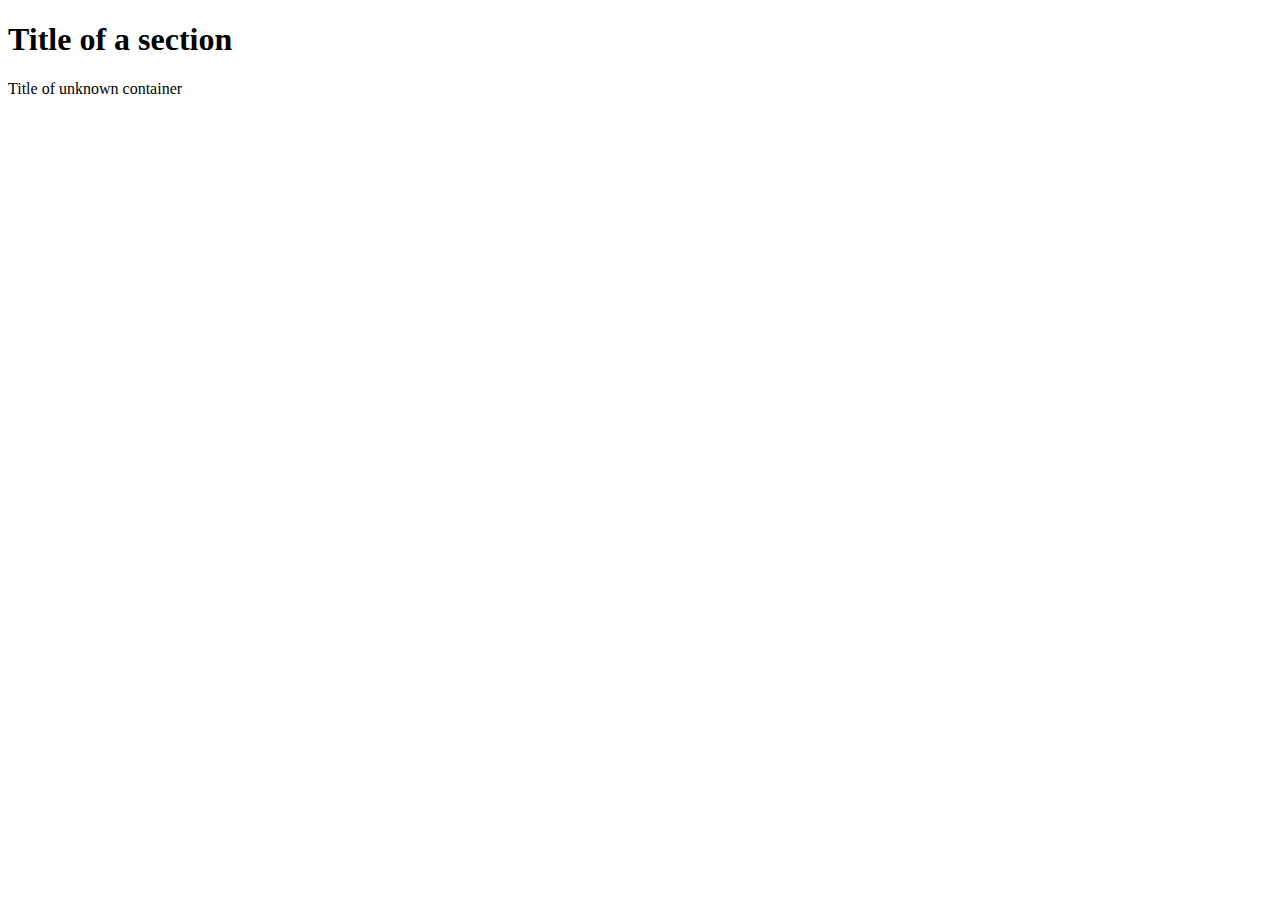
<file: index.html>
<!DOCTYPE html>
<html>

<head>
    <meta charset="utf-8">
    <meta name="author" content="Gabdol">
    <meta name="description" content="welcome to my kakao clone">
    <title>This is my title</title>



</head>

<body>
    <section>
        <header id="HeaderNumberOne" class="defaultHeader">
            <h1>Title of a section</h1>
        </header>
    </section>

    <div>
        <header id="differentHeader" class="defaultHeader">
            Title of unknown container
        </header>
    </div>
</body>

</html>
</file>
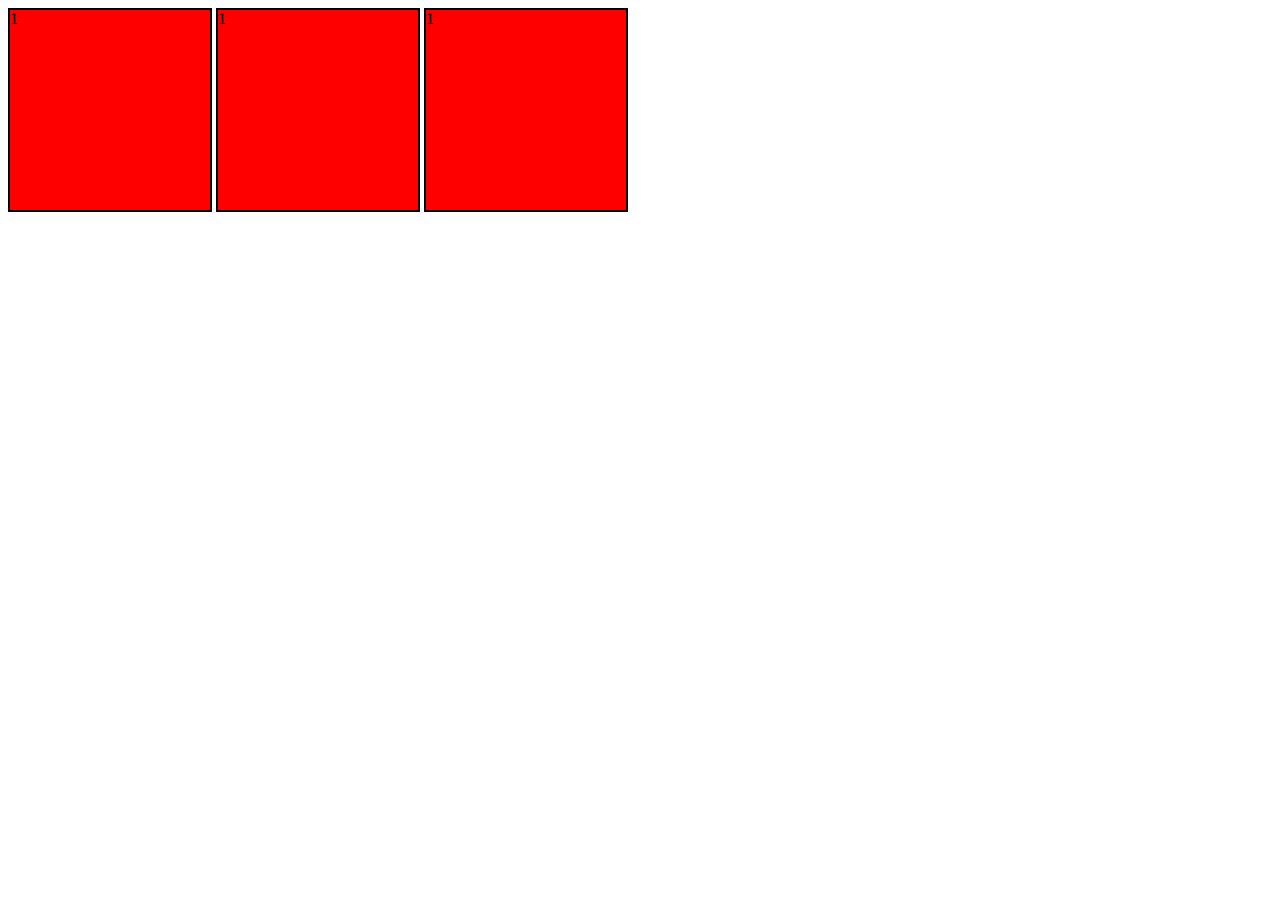
<file: 03-inline-block-inline-block/index.html>
<!DOCTYPE html>
<html>

<head>
    <meta charset="utf-8">
    <meta name="author" content="Gabdol">
    <meta name="description" content="welcome to my kakao clone">
    <title>Inline example</title>
    <style>
        .box {
            background-color: red;
            width: 200px;
            height: 200px;
            border: 2px solid black;
            display: inline-block;
        }
    </style>




</head>

<body>
    <div class="box">1</div>
    <div class="box">1</div>
    <div class="box">1</div>
</body>
</file>
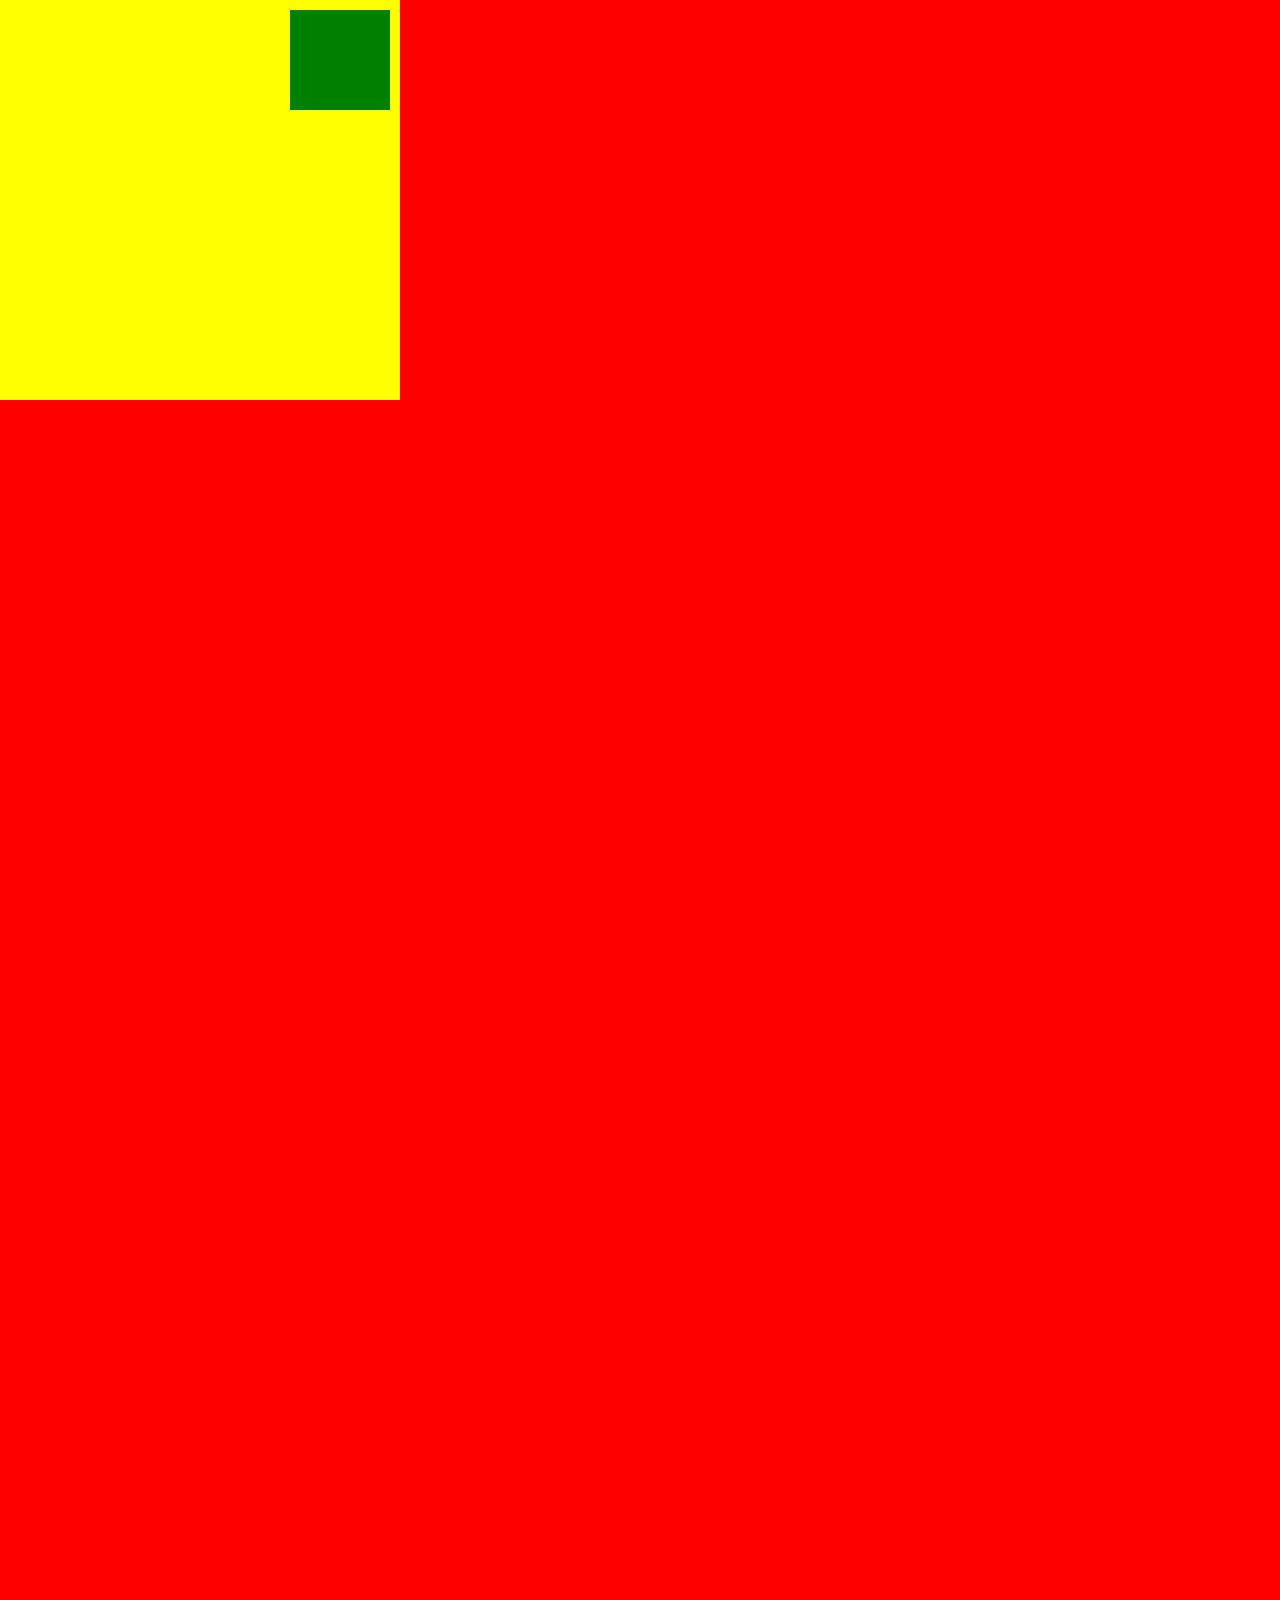
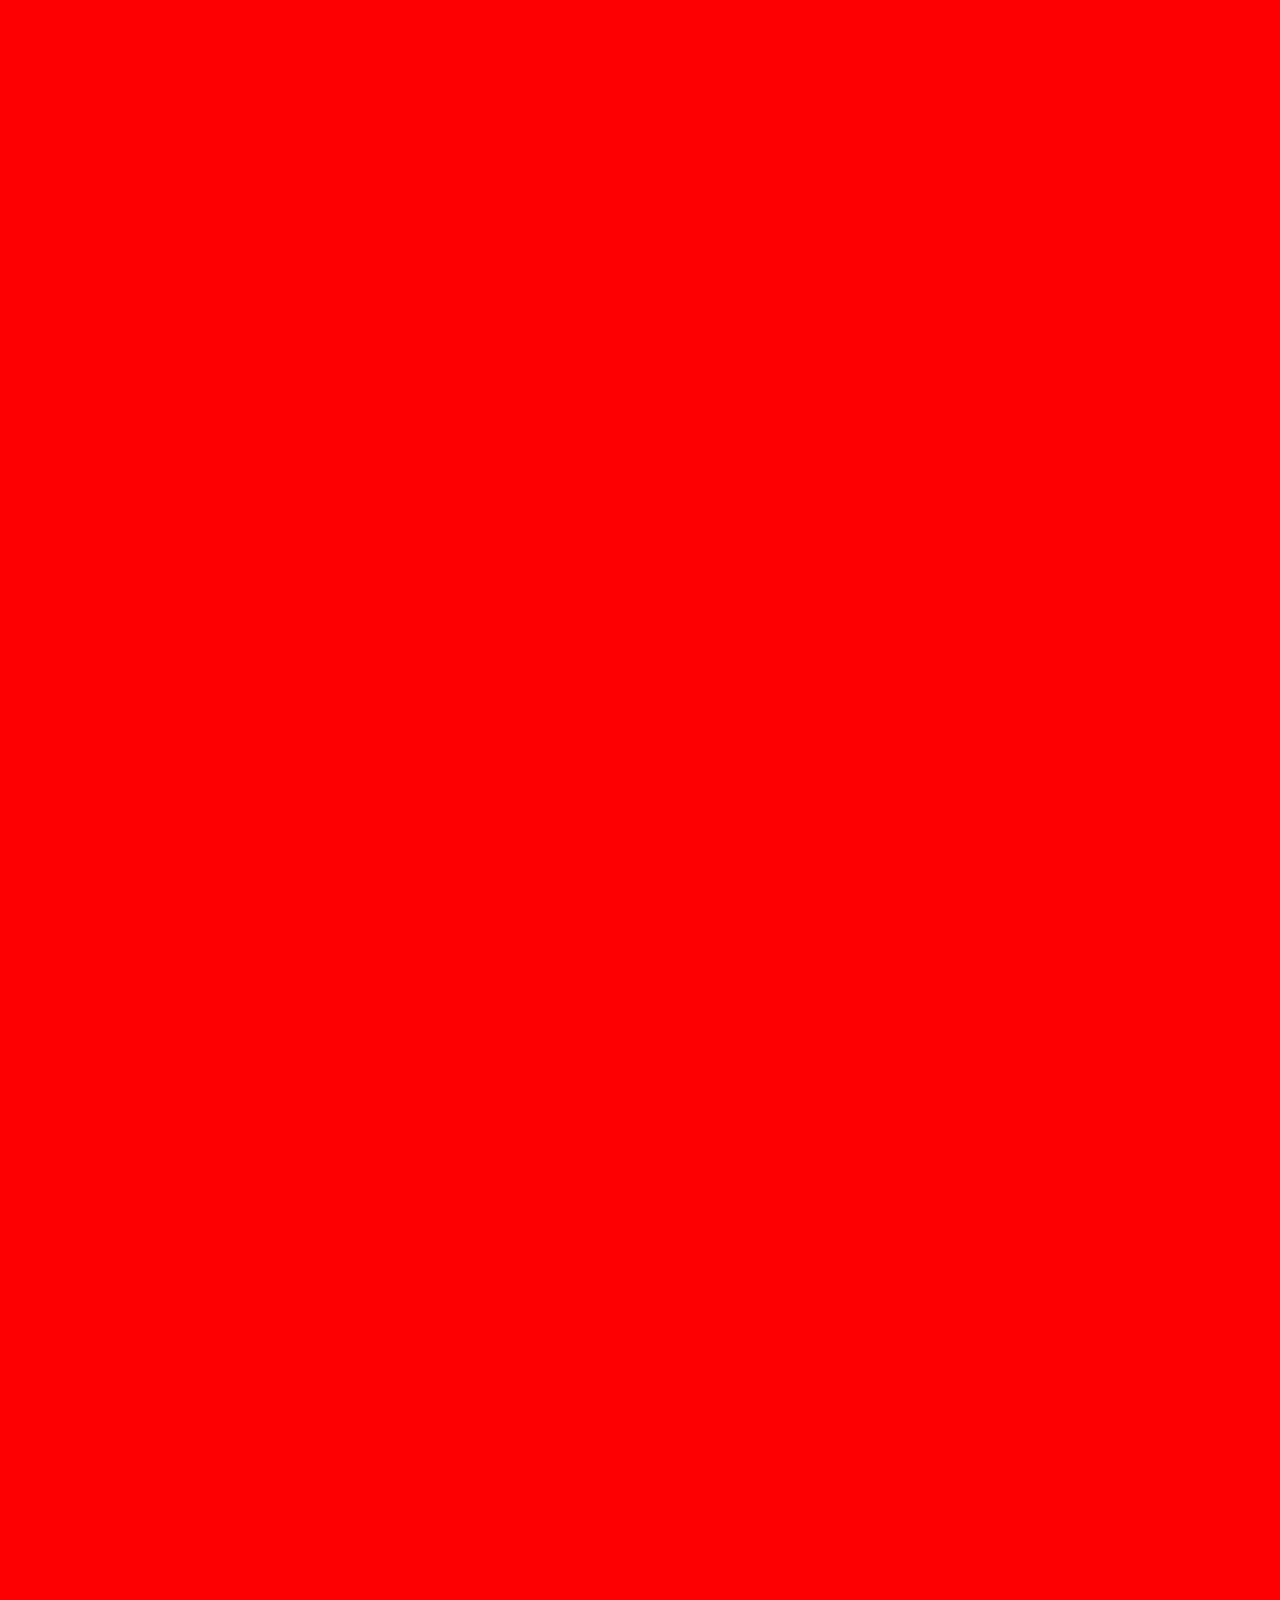
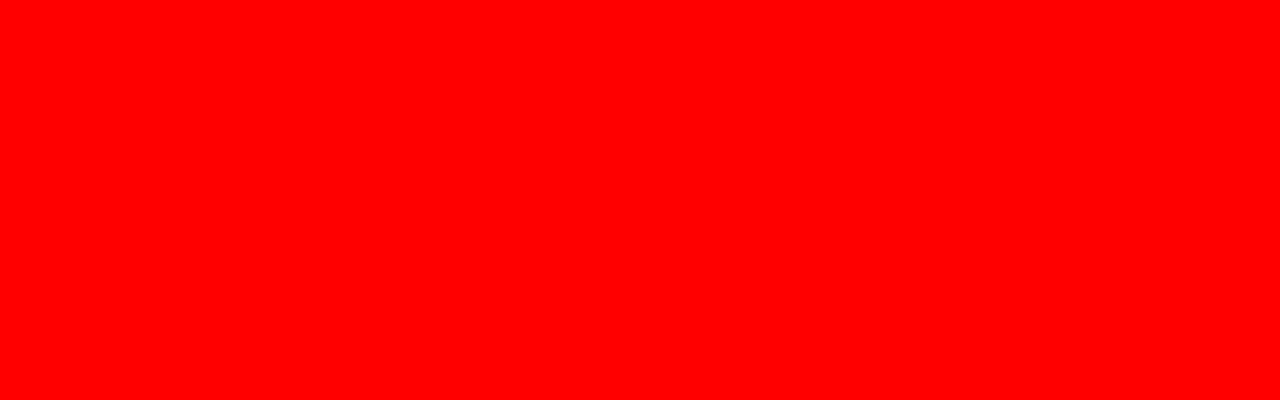
<file: 04-position/index.html>
<!DOCTYPE html>
<html>

<head>
    <meta charset="utf-8">
    <meta name="author" content="Gabdol">
    <meta name="description" content="welcome to my kakao clone">
    <title>Position</title>
    <style>
        body,
        html {
            height: 100%;
            padding: 0;
            margin: 0;
        }

        body {
            height: 400%;
            background-color: red;
        }

        /* #boxone {
            height: 300px;
            width: 300px;
            background-color: yellow;
            position: static;
        }
        #boxtwo {
            height: 300px;
            width: 300px;
            background-color: yellow;
            position: fixed;
            top:10px;

        } */

        .abs-box {
            width: 400px;
            height: 400px;
            background-color: yellow;
            position: relative;
        }

        .abs-child {
            width: 100px;
            height: 100px;
            background-color: green;
            position: absolute;
            right: 10px;
            top: 10px;

        }
    </style>




</head>

<body>
    <div class="abs-box">
        <div class="abs-child"></div>
    </div>

</body>
</file>
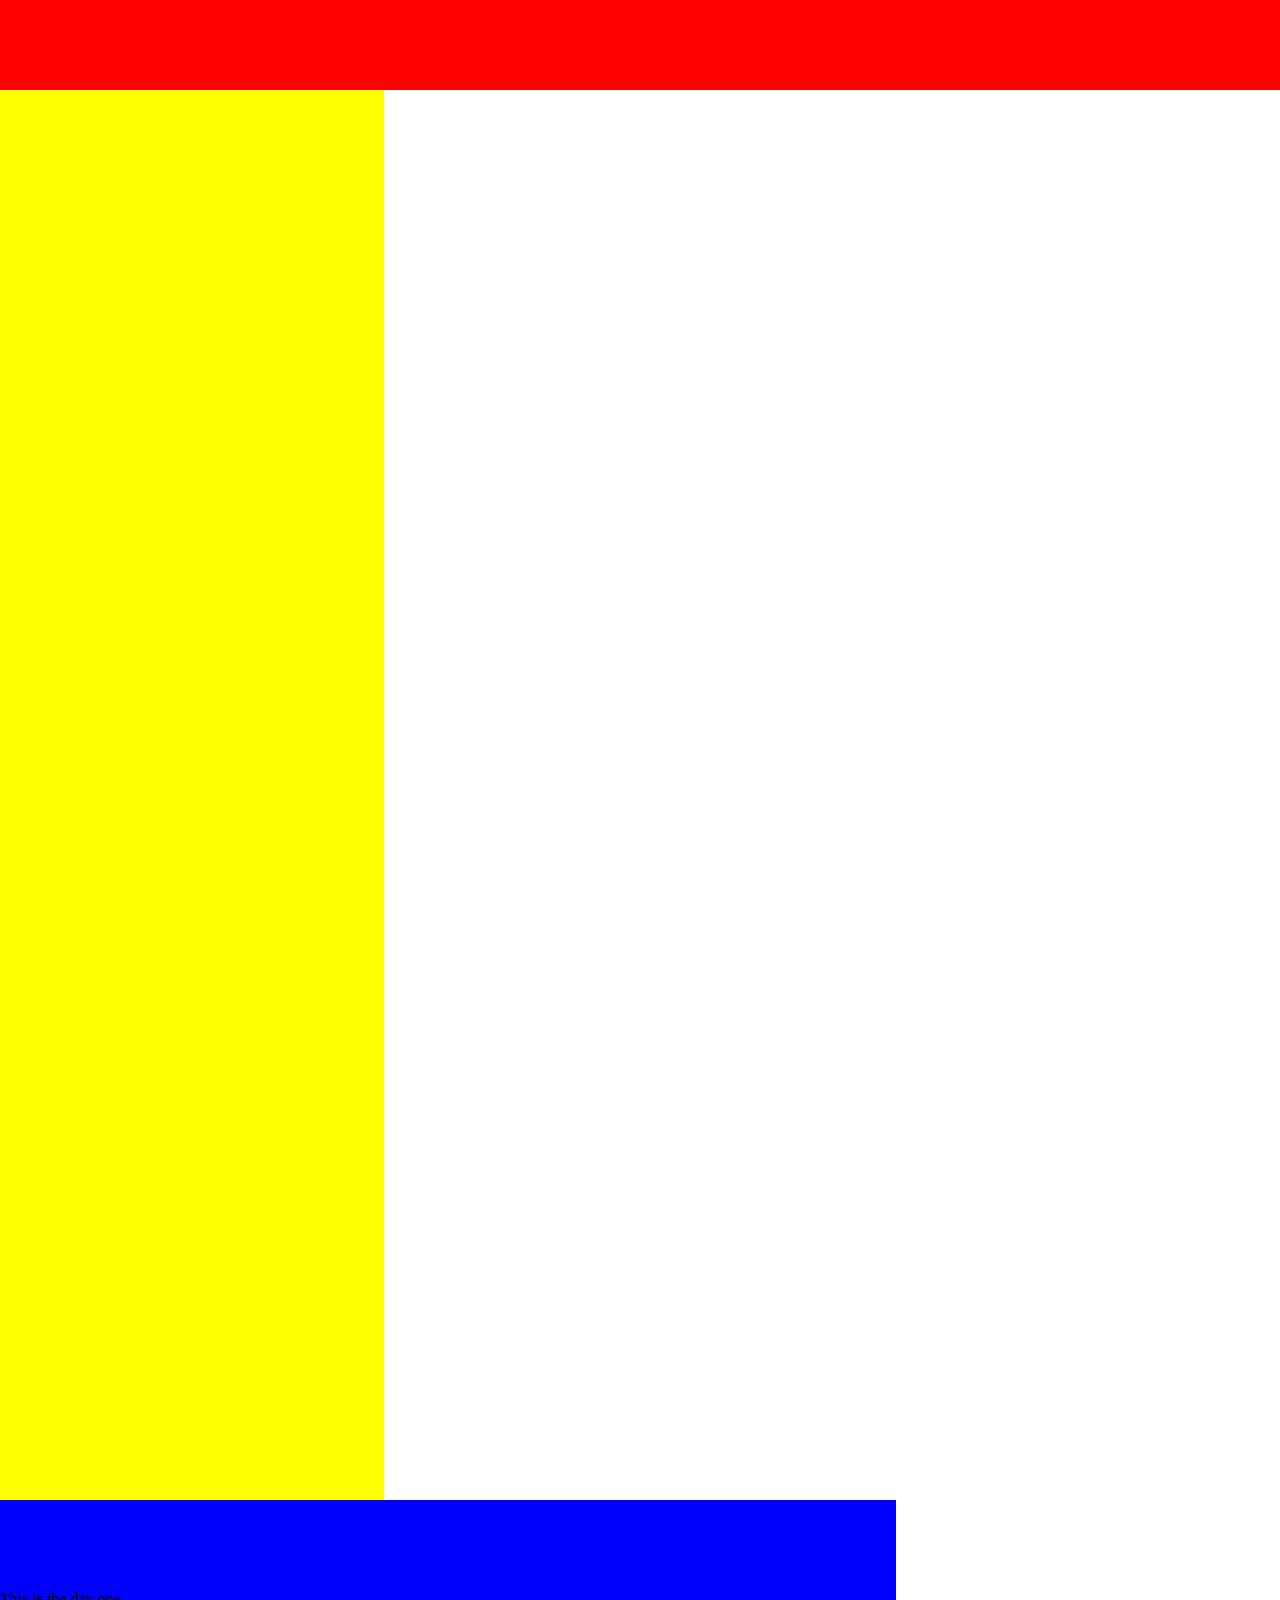
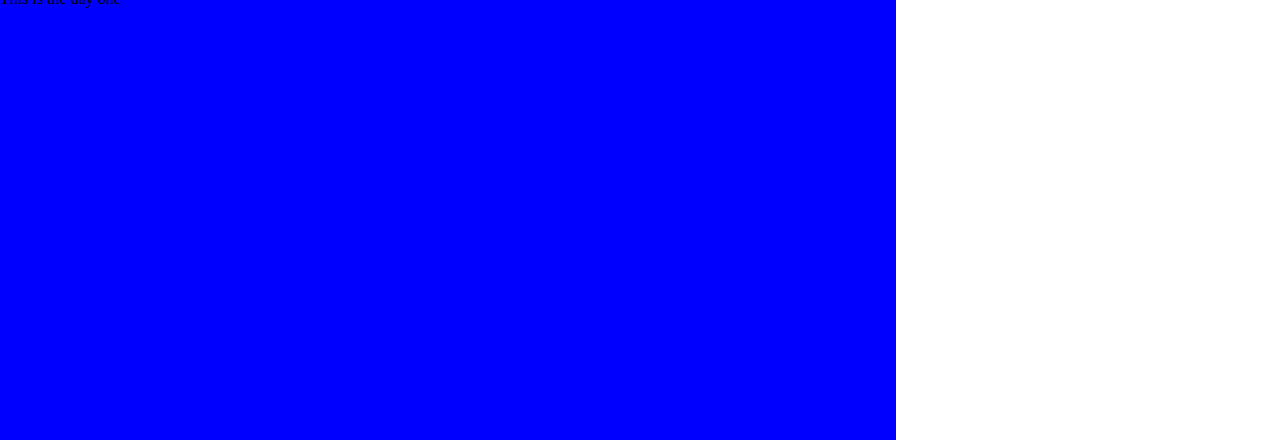
<file: HOMEWORK1/index.html>
<!DOCTYPE html>
<html>

<head>
    <meta charset="utf-8">
    <meta name="author" content="Gabdol">
    <meta name="description" content="welcome to my kakao clone">
    <title>Homework1</title>
    <link href="mycss.css" rel="stylesheet">



</head>

<body>
    <div class="up-box"></div>
    <div class="right-box"></div>
    <div class="left-box">This is the day one</div>
    
    
    <div class="small-box"></div>

</body>
</file>
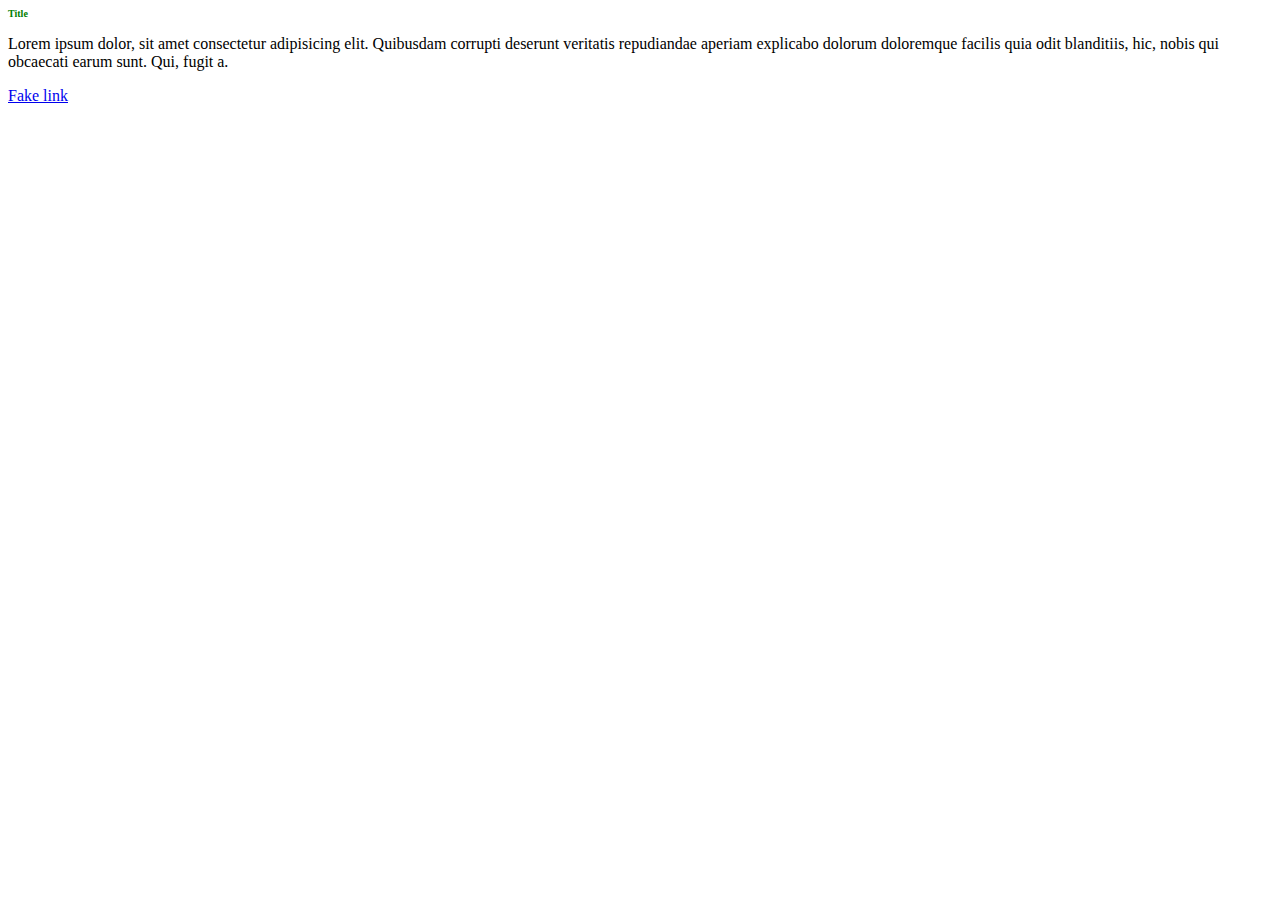
<file: 01-mix-html-css/mixinHtmlCss.html>
<!DOCTYPE html>
<html>

<head>
    <meta charset="utf-8">
    <meta name="author" content="Gabdol">
    <meta name="description" content="welcome to my kakao clone">
    <title>Mixin' Html and Css</title>
    <link href="styles.css" rel="stylesheet">



</head>

<body>
    <h1>Title</h1>
    <p>Lorem ipsum dolor, sit amet consectetur adipisicing elit. Quibusdam corrupti deserunt veritatis repudiandae
        aperiam explicabo dolorum doloremque facilis quia odit blanditiis, hic, nobis qui obcaecati earum sunt. Qui,
        fugit a.</p>
    <a href="contect-me.html">Fake link</a>
</body>
</file>
<file: HOMEWORK1/mycss.css>
body {
    height: 1500px;
    padding: 0;
    margin: 0;
   
}

.up-box{

   height: 10%;
   width: 100%;
   background-color: red;
   position: fixed;
   

   

}

.left-box{
    
    background-color: blue;
    height: 30%;
    width: 70%;
    padding-top: 7%;
   


}

.right-box{
    background-color: yellow;
    height: 100%;
    width: 30%;

}
</file>
<file: 01-mix-html-css/styles.css>
h1{
    color: green;
    font-size: 10px;
}
</file>
